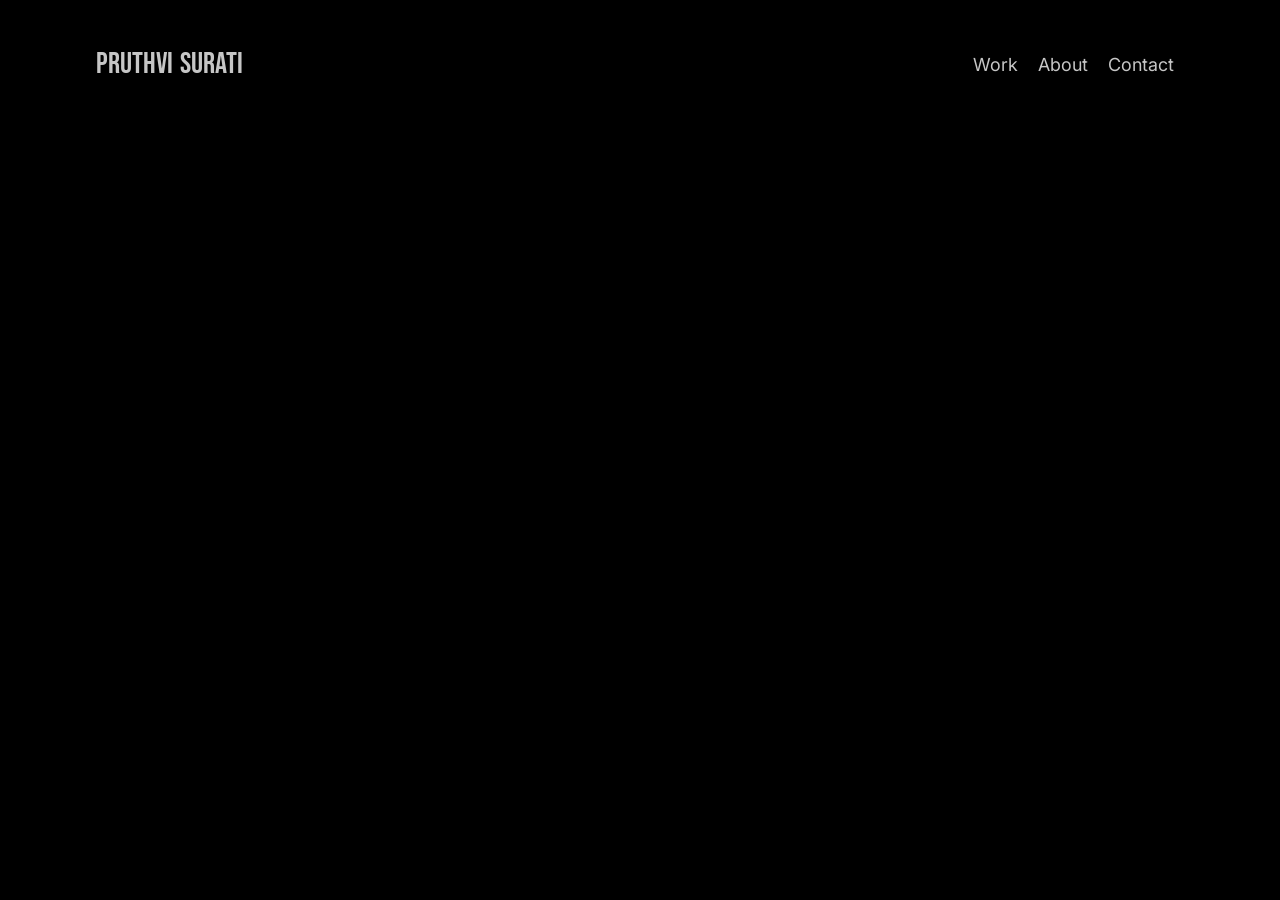
<file: about.html>
<!DOCTYPE html>
<html lang="en">

<head>
    <meta charset="UTF-8">
    <meta name="viewport" content="width=device-width, initial-scale=1.0">
    <title>Portfolio</title>
    <link rel="preconnect" href="https://fonts.googleapis.com">
    <link rel="preconnect" href="https://fonts.gstatic.com" crossorigin>
    <link
        href="https://fonts.googleapis.com/css2?family=Bebas+Neue&family=Inter:ital,opsz,wght@0,14..32,100..900;1,14..32,100..900&display=swap"
        rel="stylesheet">
    <link rel="stylesheet" href="https://cdnjs.cloudflare.com/ajax/libs/font-awesome/6.5.0/css/all.min.css">

    <link rel="stylesheet" href="style.css">
</head>

<body>

    <div class="navbar">
        <span>
            <h3>PRUTHVI SURATI</h3>
        </span>

        <span>
            <a href="index.html#work">Work</a>
            <a href="#aboout">About</a>
            <a href="index.html#contact">Contact</a>
        </span>
    </div>

</body>

</html>
</file>
<file: style.css>
body {
    margin: 0;
    background-color: black;
}

h1,
h2,
h3 {
    color: white;
    font-family: Bebas Neue;
    font-weight: 100;
    word-spacing: 2px;
}

h1 {
    font-size: 100px;
    font-weight: 100;
    word-spacing: auto;
    line-height: 100px;
    margin: 0;
}

h2 {
    font-size: 70px;
    margin: 0;
}

h4 {
    color: white;
    font-family: inter;
    font-size: 17px;
    font-weight: 400;
    margin: 2% 0;
}

hr {
    margin: 0;
}

p {
    font-family: inter;
    font-family: inter;
    font-size: 18px;
    font-weight: 200;
    color: #C6C6C6;
}

a {
    /* color: White; */
    text-decoration: none;
    font-family: inter;
    font-size: large;
    gap: 10rem;
    /* margin: 10px; */
    transition: 1.6s;
}

i {
    color: #D3E97A;
    font-size: 22px;
}

/* Navbar Stylling  */

.navbar {
    padding: 1rem;
    background-color: black;
    display: flex;
    align-items: center;
    justify-content: space-between;
    gap: 20rem;
    /* margin-top: 1em; */
    margin-left: 5em;
    margin-right: 5em;
}

.navbar>span>a:hover {
    /* background-color: black; */
    color: greenyellow;
}

.navbar>span>h3 {
    font-size: 30px;
    color: #C6C6C6;
}

.navbar>span>a {
    margin: 10px;
    color: #C6C6C6;
}

.navbar:hover {
    transition: 3s;
    color: black;

}

.navbar>span {
    display: flex;
    justify-content: space-around;
}

/* personal information or container styling  */

.container {
    display: flex;
    justify-content: center;
    align-items: center;
    color: white;
    /* margin: 8rem; */
    padding: 3rem;
    gap: 5rem;
    height: 50%;
    border-bottom: #212121 solid 2.5px;
}

.pinfo {
    padding-top: 2rem;
    margin: 3rem;
    text-align: left;
    align-items: center;
}

.spbtn {
    background-color: #D3E97A;
    border-radius: 20rem;
    color: black;
    font-family: inter;
    align-items: center;
    text-align: center;
}

#contact {
    text-align: left;
    font-size: small;
    font-family: inter;
    font-weight: bold;
    padding: 1rem 2rem 1rem 2rem;
}

.links {
    display: flex;
    gap: 2%;
    justify-content: left;
    align-items: center;
}

.lbtn {
    height: 2rem;
    font-size: 20px;
    height: 50px;
    width: 50px;
    padding: 5px 3px 3px 3px;
    background-color: #212121;
    display: flex;
    justify-content: center;
    align-items: center;
    border-radius: 50%;
}

.pimg>img {
    height: 80vmin;
    border-radius: 5%;
    /* margin-right: 20vmin; */
}

/* ----------------project container styling---------------*/

.project {
    text-align: left;
    margin: 7%;
    /* padding-top: 7%;
    padding-bottom: 7%; */
    color: #C6C6C6;
    /* border-bottom: #212121 solid 2.5px; */
    /* width: 100%; */
}

.project>div>p {
    font-size: 20px;
}

.pcard {
    display: flex;
    justify-content: space-between;
    gap: 20px;
    margin-top: 5%;
    margin-bottom: 5%;

    /* margin: auto; */
}

.card {
    background-color: #1A1A1A;
    border-radius: 5%;
    height: 500px;
    width: 50%;
    flex-shrink: 0;
    align-items: center;
    display: flex;
    justify-content: center;
    margin: auto;
}

.card>img {
    height: 85%;
    width: 85%;
    /* margin: auto; */
    border-radius: 5%;
}

.prinfo {
    padding: 2rem;
    margin-top: 3rem;
    justify-content: center;
    text-align: justify;
    align-items: center;
    line-height: 30px;
}

.prinfo>p {
    font-size: 19px;
    line-height: 25px;
    font-weight: 200;
    margin-top: 5%;
    margin-bottom: 5%;
    text-align: justify;
}

.prinfo>h3 {
    color: white;
    font-family: inter;
    font-size: 36px;
    font-weight: 400;
    margin: 0;
}

.pd {
    display: flex;
    justify-content: space-between;
    /* margin-bottom: 3%; */
}

.pd>p {
    margin: 2% 0;
}

.plink>a {
    color: #D3E97A;
    border-bottom: 2px solid #D3E97A;
    margin-top: 3%;
    margin-right: 2%;
    font-weight: 500;
    font-size: 14px;
}


/* --------------- About Section Styling------------------------ */

.about {
    display: flex;
    justify-content: space-between;
    margin: auto;
    padding: 7%;
    height: 600px;
    border-top: #212121 solid 2.5px;
    border-bottom: #212121 solid 2.5px;
}

.con>h3 {
    color: white;
    font-family: inter;
    font-size: 28px;
    font-weight: 400;
    margin: 0;
    line-height: 1.3;
    margin-top: 2%;
}

.con>p {
    line-height: 1.5
}

.con>span>a {
    color: #D3E97A;
    border-bottom: 2px solid #D3E97A;
    /* margin-top: 3%;
    margin-right: 2%; */
    font-weight: 500;
    font-size: 18px;
    align-items: center;
}


/* ----------------Contact section Styling---------------- */

.connect {
    display: flex;
    justify-content: center;
    /* change this */
    align-items: flex-start;
    gap: 120px;
    /* control spacing manually */
    padding: 7%;
    border-bottom: #212121 solid 2.5px;
}

.connect>.ah>h1 {
    font-family: League Gothic;
}

.ah>p>a {
    line-height: 1.5;
    color: white;
    border-bottom: #D3E97A 2.2px solid;
    font-size: 20px;
    /* padding-bottom: 1.5px; */
}

.ah>p {
    font-size: 20px;
}

.ah {
    flex: 1;
    width: 40%;
}

.pform form {
    display: flex;
    flex-direction: column;
    gap: 15px;
}

.pform input,
.pform textarea {
    width: 420px;
    padding: 12px;
    background-color: #111;
    border: 1px solid #333;
    color: white;
    border-radius: 6px;
    font-family: inter;
    font-size: 14px;
    transition: 1s;
    font-size: 14px;
}

.pform input:hover,
.pform textarea:hover {
    outline: none;
    /* background-color: #D3E97A; */
    border-color: #D3E97A;

}

.pform input:focus,
.pform textarea:focus {
    outline: none;
    /* background-color: #D3E97A; */
    border-color: #D3E97A;
}

.pform button {
    padding: 12px;
    background-color: #D3E97A;
    border: none;
    font-family: inter;
    font-weight: 600;
    font-size: 14px;
    border-radius: 20rem;
    width: 70%;
    align-items: center;
    text-align: center;
    cursor: pointer;
}

.pform {
    color: #C6C6C6;
    width: 40%;
    line-height: 200%;
    max-width: 500px;
    flex: 1;
    max-width: 420px;
    margin: 2%;
}

label {
    font-family: inter;
    font-size: 16px;
}

/* ================= RESPONSIVE ================= */

/* Tablet */
@media (max-width: 992px) {

    .container,
    .about,
    .connect,
    .pcard {
        flex-direction: column;
        text-align: center;
    }

    .links {
        justify-content: center;
    }

    .pimg img {
        width: 70%;
    }

    .ah,
    .pform {
        width: 100%;
        max-width: 600px;
    }
}

/* Mobile */
@media (max-width: 768px) {

    h1 {
        font-size: 42px;
        line-height: 48px;
    }

    h2 {
        font-size: 32px;
    }

    .navbar {
        flex-direction: column;
        gap: 1rem;
        text-align: center;
    }

    .navbar span {
        flex-direction: column;
        gap: 0.5rem;
    }

    .container,
    .about,
    .connect {
        padding: 4rem 1.5rem;
    }

    .project {
        margin: 4rem 1.5rem;
    }

    .card {
        padding: 1rem;
    }
}
</file>
